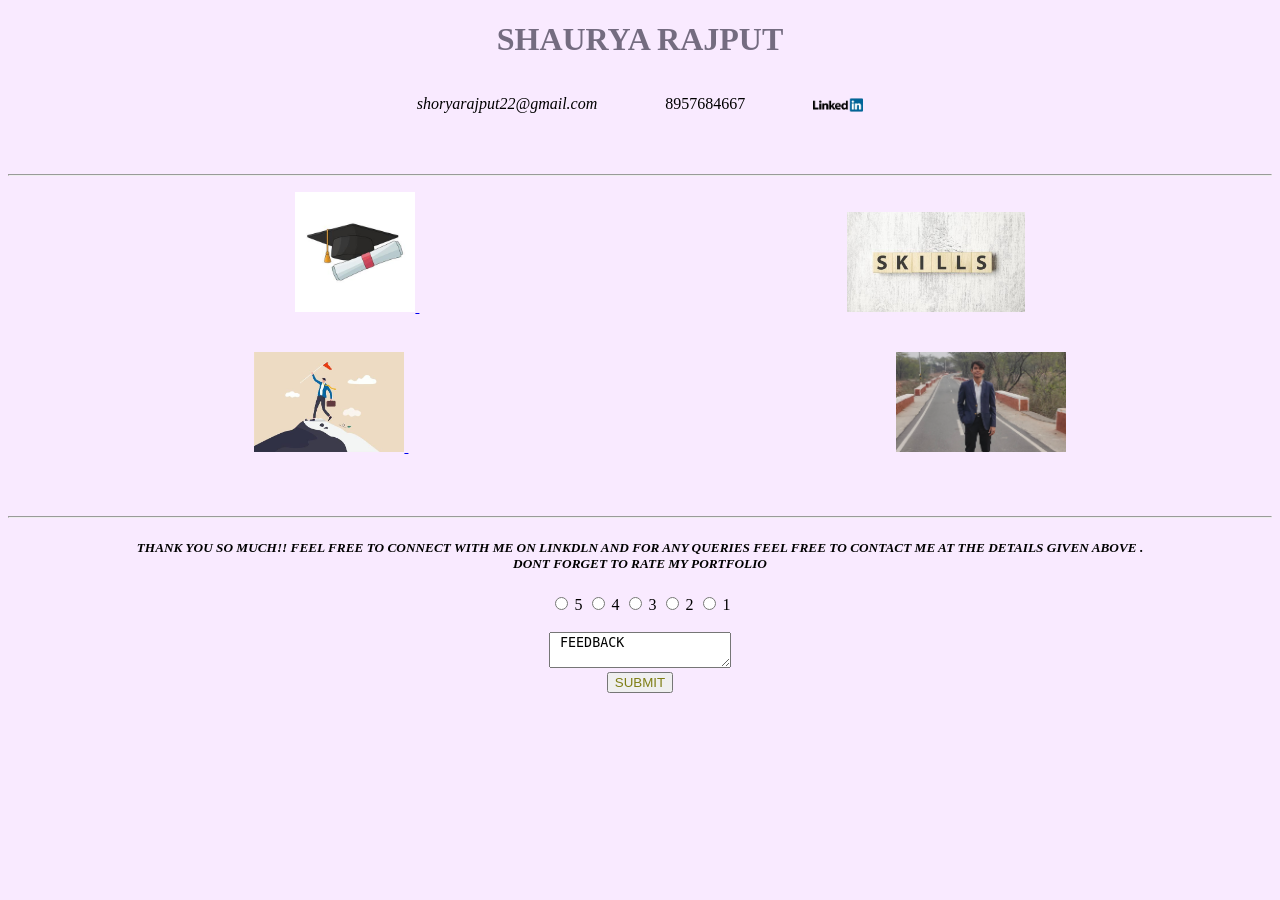
<file: index.html>
<!DOCTYPE html>
<html lang="en">
<head>
    <meta charset="UTF-8">
    <meta name="viewport" content="width=device-width, initial-scale=1.0">
    <title>Document</title>
    <link rel="stylesheet" href="style.css">
</head>
<body>
    <HEADER>
   <h1 style="color :#746c80" >SHAURYA RAJPUT </h1>
   <i>shoryarajput22@gmail.com </i>
     &nbsp; &nbsp; &nbsp; &nbsp;  &nbsp; &nbsp; &nbsp; &nbsp; 
    8957684667 
     &nbsp; &nbsp; &nbsp; &nbsp;  &nbsp; &nbsp; &nbsp; &nbsp;
   <a href = "https://www.linkedin.com/in/shorya-rajput-184ba2357?utm_source=share_via&utm_content=profile&utm_medium=member_android" target = "_ main"> 
   <img src = "189764.webp " height = "50" style ="vertical-align: middle;" > </a>  
   </HEADER>




   <MAIN>
   <br>
   <br>
   <hr>
   <OL>
   <SECTION>
   
     <a href ="education.html" target = "_main"> 
    <img src = "education.jpg" height="120"> 
    
    </a>&nbsp; &nbsp; &nbsp; &nbsp;  &nbsp; &nbsp; &nbsp; &nbsp;&nbsp; &nbsp; &nbsp; &nbsp;  &nbsp; &nbsp; &nbsp; &nbsp;&nbsp; &nbsp; &nbsp; &nbsp;  &nbsp; &nbsp; &nbsp; &nbsp;&nbsp; &nbsp; &nbsp; &nbsp;  &nbsp; &nbsp; &nbsp; &nbsp;
    &nbsp; &nbsp; &nbsp; &nbsp;  &nbsp; &nbsp; &nbsp; &nbsp;&nbsp; &nbsp; &nbsp; &nbsp;  &nbsp; &nbsp; &nbsp; &nbsp;&nbsp; &nbsp; &nbsp; &nbsp;  &nbsp; &nbsp; &nbsp; &nbsp;
    
  
    <a href =" skills.html" target= "_main"> 
    <img src = "skills.jpg" height = "100">
   </a>
   
   <br>
   <br>
   <br>
   
     <a href = "achievments.html" target= "_main" >
    <img src = "achievments.jpg" height = "100" >
   </a>
    
    &nbsp; &nbsp; &nbsp; &nbsp;  &nbsp; &nbsp; &nbsp; &nbsp;&nbsp; &nbsp; &nbsp; &nbsp;  &nbsp; &nbsp; &nbsp; &nbsp;&nbsp; &nbsp; &nbsp; &nbsp;  &nbsp; &nbsp; &nbsp; &nbsp;&nbsp; &nbsp; &nbsp; &nbsp;  &nbsp; &nbsp; &nbsp; &nbsp;
    &nbsp; &nbsp; &nbsp; &nbsp;  &nbsp; &nbsp; &nbsp; &nbsp;&nbsp; &nbsp; &nbsp; &nbsp;  &nbsp; &nbsp; &nbsp; &nbsp;&nbsp; &nbsp; &nbsp; &nbsp;  &nbsp; &nbsp; &nbsp; &nbsp;&nbsp; &nbsp; &nbsp; &nbsp;  &nbsp; &nbsp; &nbsp; &nbsp;
    
      <a href = "aboutme.html" target = "_main">
        <img src = "Screenshot 2026-08-04 at 2.27.45 AM.png" height = "100">
      </a>
    </SECTION>
</MAIN>
  <br>
  <br>
  <hr>



  <FOOTER>
    <h5> <i> THANK YOU SO MUCH!! FEEL FREE TO CONNECT WITH ME ON LINKDLN AND FOR ANY QUERIES FEEL FREE TO CONTACT ME AT THE DETAILS GIVEN ABOVE .
      <br>
      DONT FORGET TO RATE MY PORTFOLIO
    </i></h5>
    <label for = "id1">
  <input type = "radio" value =" 5 " name="rating" id="id1"> 5
  </label>
  <label for = "id2">
  <input type = "radio" value =" 4 " name="rating" id="id2" > 4
  </label>
  <label for = "id3"></label>
<input type = "radio" value =" 3 " name="rating" id="id3"> 3
</label>
<label for ="id4"></label>
<input type = "radio" value =" 2 " name="rating" id="id4"> 2
</label>
<label for="id5">
<input type = "radio" value =" 1 " name="rating" id="id5"> 1
</label>
<br>
<BR>
<textarea name=" feedback" id="101" placeholder = "PLEASE SHARE YOUR VALUABLE FEEDBACK"> FEEDBACK </textarea>
<br>
<button> SUBMIT  </button>





   


    
</body>
</html>
</file>
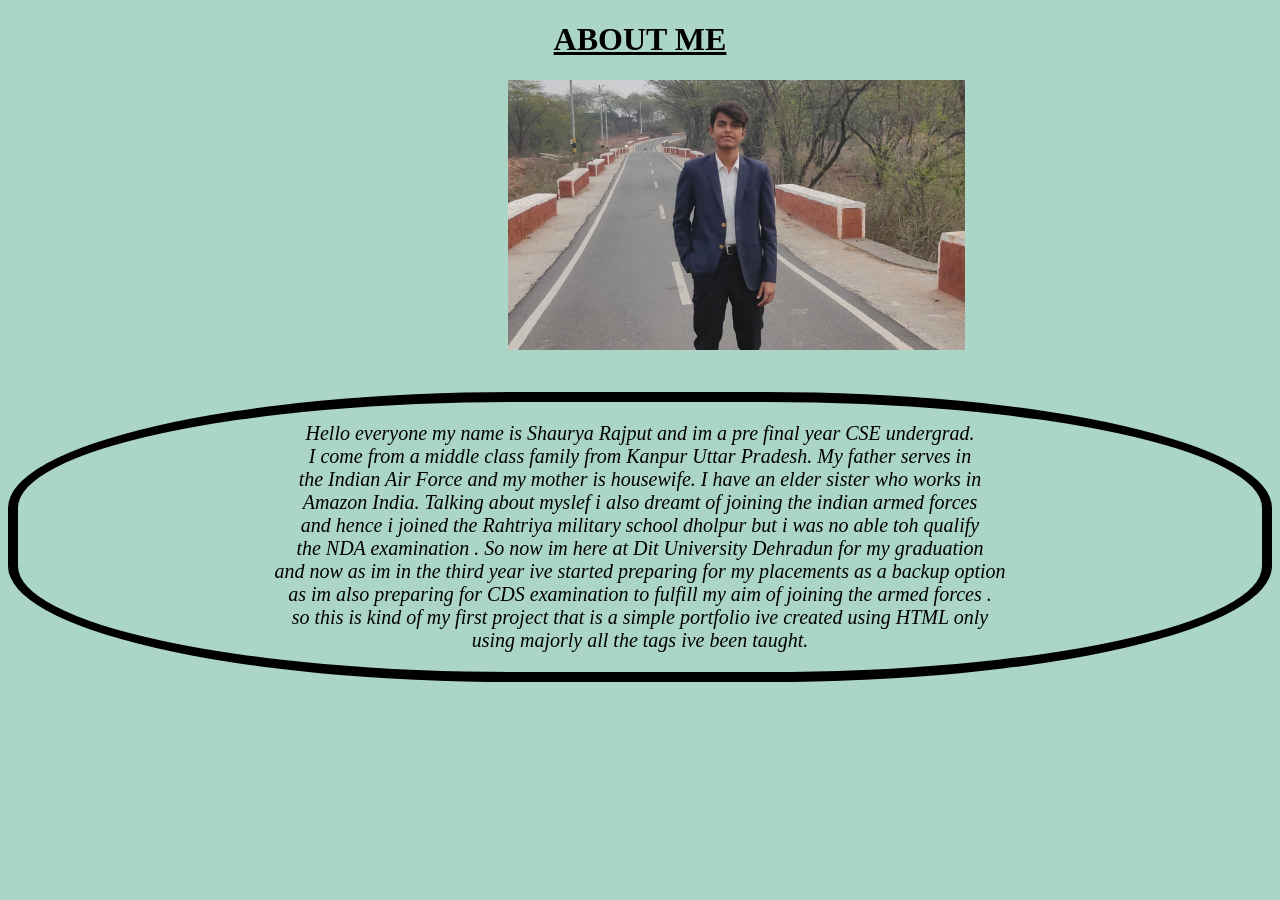
<file: aboutme.html>
<!DOCTYPE html>
<html lang="en">
<head>
    <meta charset="UTF-8">
    <meta name="viewport" content="width=device-width, initial-scale=1.0">
    <title>Document</title>
    <link rel ="stylesheet" href="aboutme.css">
</head>
<body>
    <HEADER>
        <h1> <b> <u> ABOUT ME</u></b></h1>
    </HEADER>

    <MAIN> 
        <img src ="Screenshot 2026-08-04 at 2.27.45 AM.png" height ="270">
        <br>
        <br> 
        <p>
            <i> Hello everyone my name is Shaurya Rajput and im a pre final year CSE undergrad. 
                <br>
                I come from a middle class family from Kanpur Uttar Pradesh. My father serves in 
                <br>
                the Indian Air Force and my mother is housewife. I have an elder sister who works in 
                <br>
                Amazon India. Talking about myslef i also dreamt of joining the indian armed forces
                <br>
                and hence i joined the Rahtriya military school dholpur but
                i was no able toh qualify
                <br>
                 the NDA examination . So now im here at Dit University Dehradun for my graduation
                 <br>
                 and now as im in the third year ive started preparing for my placements  as a backup option 
                <br>
                as im also preparing for  CDS examination to fulfill my aim of joining the armed forces .
                <br>
                so this is kind of my first project that is a simple portfolio ive created using HTML only 
                <br>
                using majorly all the tags ive been taught.
            </i>
        </p>
    </MAIN>
    
</body>
</html>
</file>
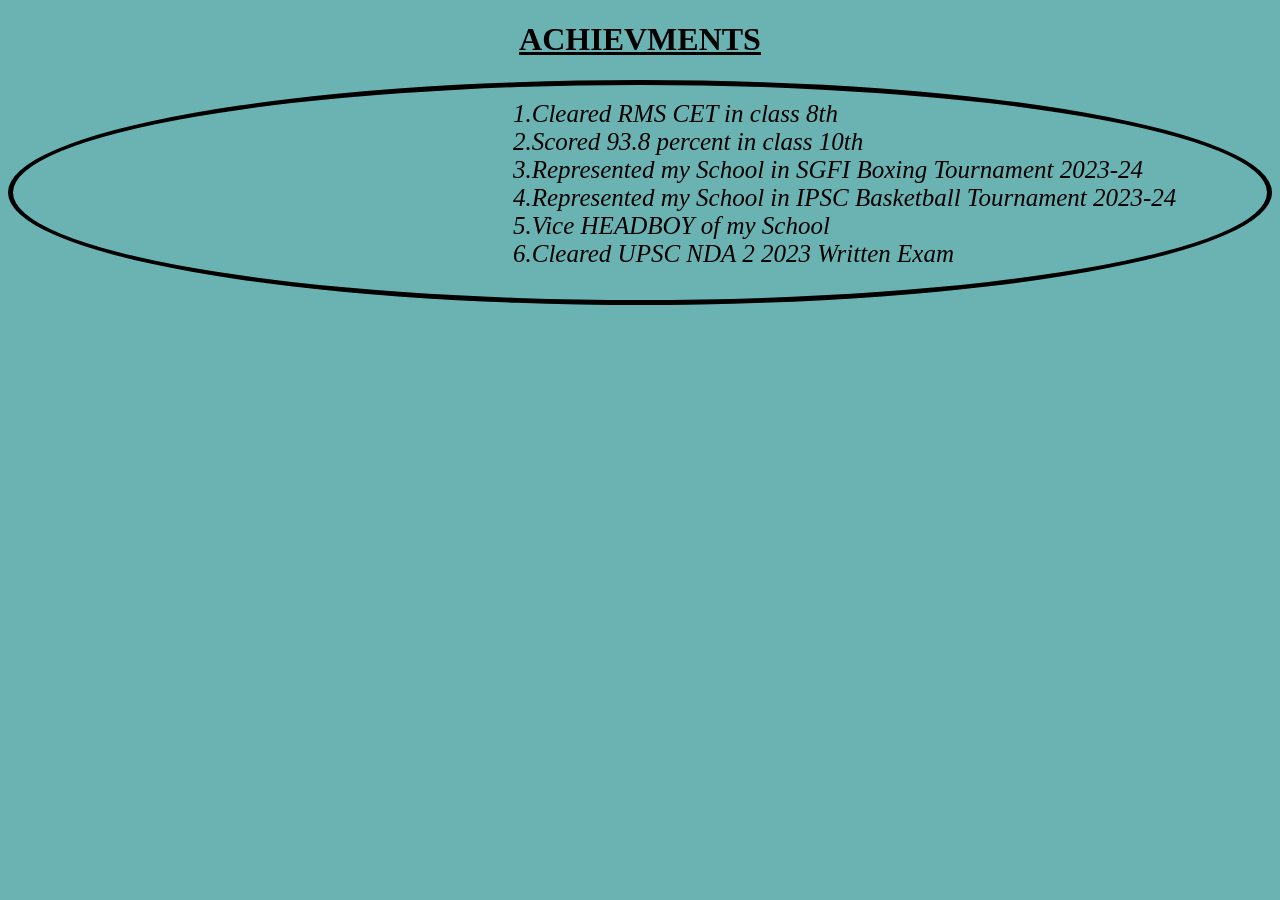
<file: achievments.html>
<!DOCTYPE html>
<html lang="en">
<head>
    <meta charset="UTF-8">
    <meta name="viewport" content="width=device-width, initial-scale=1.0">
    <title>Document</title>
    <link rel=" stylesheet" href="achievments.css"
</head>
<HEADER>
    <h1> <b> <u> ACHIEVMENTS </u> </b></h1>

    <MAIN>
        <section>
        
             <i>1.Cleared RMS CET in class 8th </i>
             <br>
            <i> 2.Scored 93.8 percent in class 10th</i>
            <br>
            <i> 3.Represented my School in SGFI Boxing Tournament 2023-24</i>
            <br>
            <i> 4.Represented my School in IPSC Basketball Tournament 2023-24</i>
            <br>
             <i> 5.Vice HEADBOY of my School </i>
             <br>
             <i> 6.Cleared UPSC NDA 2 2023 Written Exam </i>
             <br>
        </section>
        
    </MAIN>
</HEADER>
<body>
    
</body>
</html>
</file>
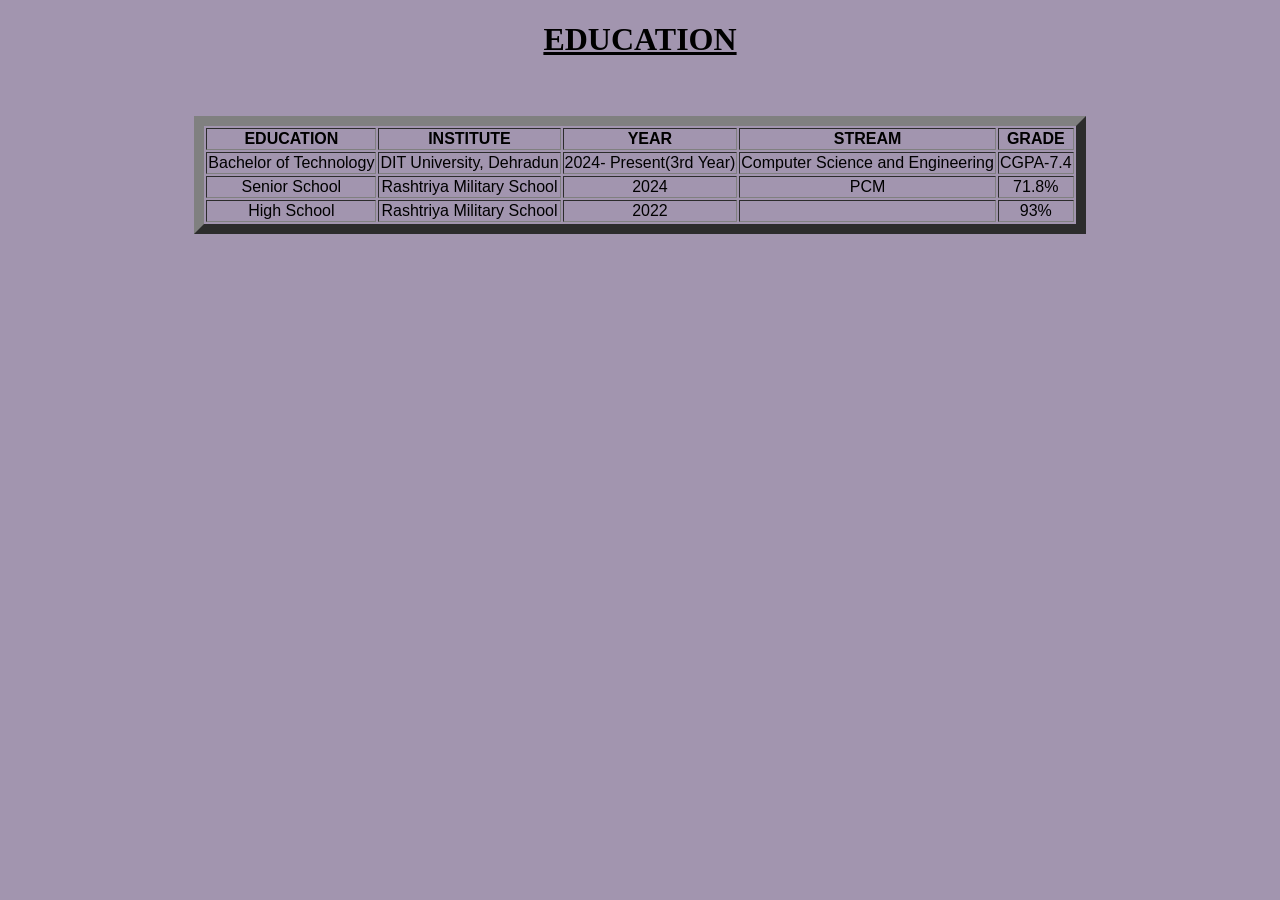
<file: education.html>
<!DOCTYPE html>
<html lang="en">
<head>
    <meta charset="UTF-8">
    <meta name="viewport" content="width=device-width, initial-scale=1.0">
    <title>Document</title>
    <link rel="stylesheet" href="education.css"
</head>
<body>
    <header>
    <h1> <b><u> EDUCATION </u></b> </h1>
    </header>

   <br>
   <br>
   <main> 
    <table border="10">
        <tr>
            <th>EDUCATION</th>
            <th> INSTITUTE</th>
            <TH> YEAR</TH>
            <TH> STREAM</TH>
            <TH> GRADE</TH>
        </tr>
        <td> Bachelor of Technology</td>
        <td> DIT University, Dehradun</td>
        <td> 2024- Present(3rd Year)</td>
        <td> Computer Science and Engineering</td>
        <td> CGPA-7.4</td>
        <tr>
            <td> Senior School</td>
            <td> Rashtriya Military School</td>
            <td> 2024</td>
            <td> PCM</td>
            <TD> 71.8%</TD>
        </tr>
        <TR>
            <td> High School</td>
            <td> Rashtriya Military School</td>
            <td> 2022</td>
            <td> </td>
            <TD> 93%</TD>

        </TR>

    
    </table>
    
        </main>
     

    
</body>
</html>
</file>
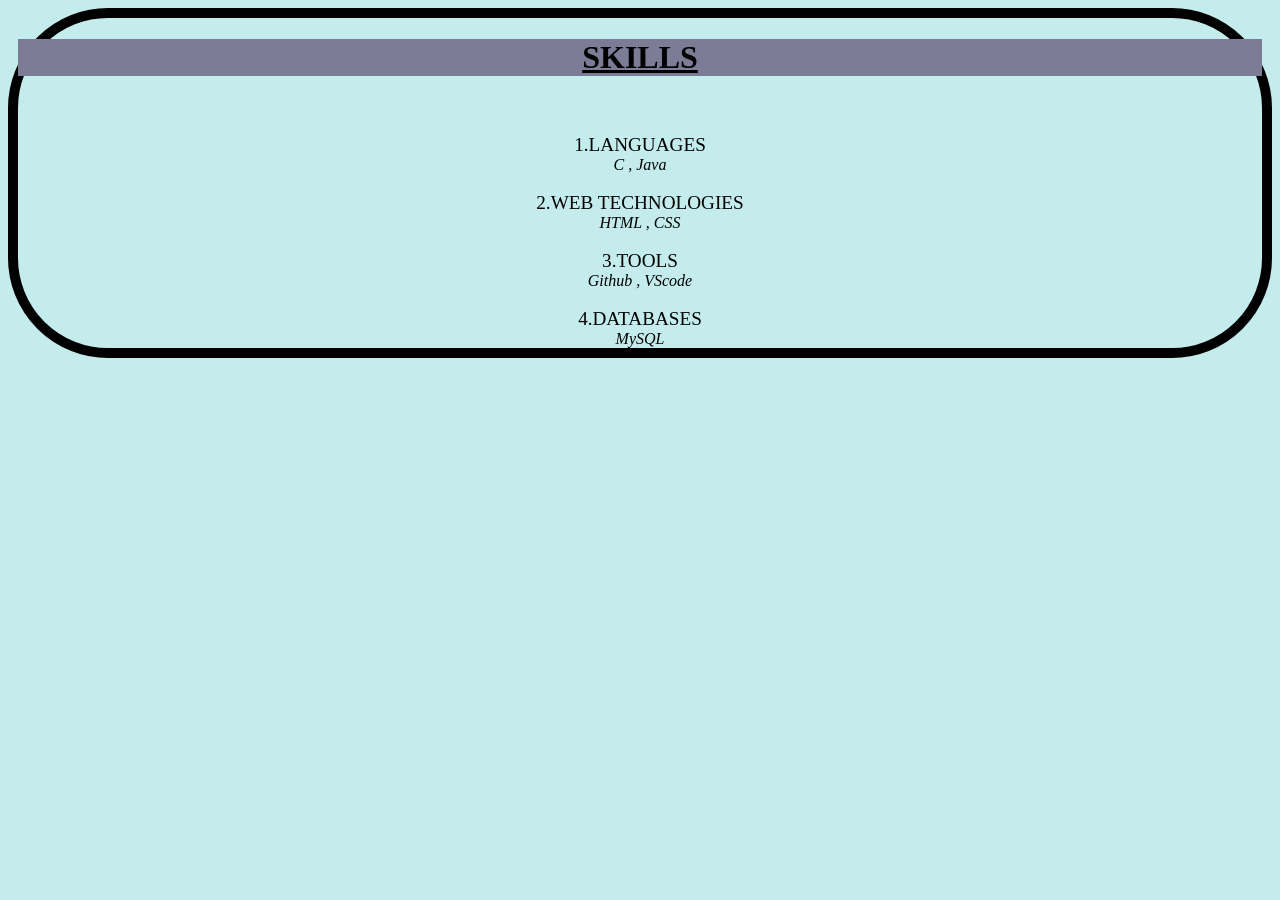
<file: skills.html>
<!DOCTYPE html>
<html lang="en">
<head>
    <meta charset="UTF-8">
    <meta name="viewport" content="width=device-width, initial-scale=1.0">
    <title>Document</title>
    <link rel="stylesheet"  href="skills.css">
</head>
<body>
    <header>
     <h1> <b><u> SKILLS</u></b></h1>
     </header>
        <br>
        <br>
        <main>
            <section>
        <big> 1.LANGUAGES</big>
        <BR>
            <I> C  , Java</I>
            <br>
            <BR>
                </section>
              
                <section>
                <big> 2.WEB TECHNOLOGIES</big>
            <BR>
                <I> HTML , </I>
                <i> CSS</i>
                <BR>
                    <BR>
                        </section>

                        <section>
                <BIG> 3.TOOLS</BIG>
                <BR>
                    <I> Github , VScode</I>
                    <br>
                    <br>
                    </section>

                    <section>
                    <big> 4.DATABASES </big>
                    <BR>
                        <I> MySQL</I>
                        </section>
                        </main>
       
    
</body>
</html>
</file>
<file: style.css>
body{
    background-color: #f9eaff;
}
main{
    text-align: center;
}
ol{
    text-align: center;
}
h1{
    text-align: center;
}
header{
    text-align: center;
}
footer{
    text-align: center;
}
BUTTON{
    color: rgb(126, 126, 20);
}
hr{
    text-decoration: dotted;
}
.edu main{
    text-align: center;
}
</file>
<file: aboutme.css>
h1{
    text-align: center;
}
*{
    background-color: rgb(171, 213, 199);
}
main{

}
img{
    padding-left: 500px;
}
p{
    text-align: center;
    height: 250px;
    border: 10px solid black;
    border-radius: 40%;
    font-size: 20px;
    padding-top: 20px;
}
</file>
<file: achievments.css>
h1{
    text-align: center;
}
body{
    background-color: rgb(107, 179, 179);
}
main{
    text-align: center;
}
section{
    height: 200px;
    text-align: left;
}
main{
    text-align: center;
}
main{
    ;
    border:5px solid black;
  border-radius: 50%;
    font-size: 25px;
    padding-left: 500px;
    padding-top:15px;
}
</file>
<file: education.css>
*{
    text-align: center;
}
table{
    text-align: center;
}
table{
    margin:auto
}
body{
    background-color: rgb(162, 149, 175);
}
table{
    font-family: Verdana, Geneva, Tahoma, sans-serif;
}
</file>
<file: skills.css>
body{
    background-color: rgb(196, 236, 236);
    text-align: center;
    
}
body{
    border-width: 10px;
    border-style: solid;
    border-color: black;
    border-radius: 100px;
}
h1{
    background-color: rgb(124, 124, 151);
    border-width: 50px;
}
</file>
